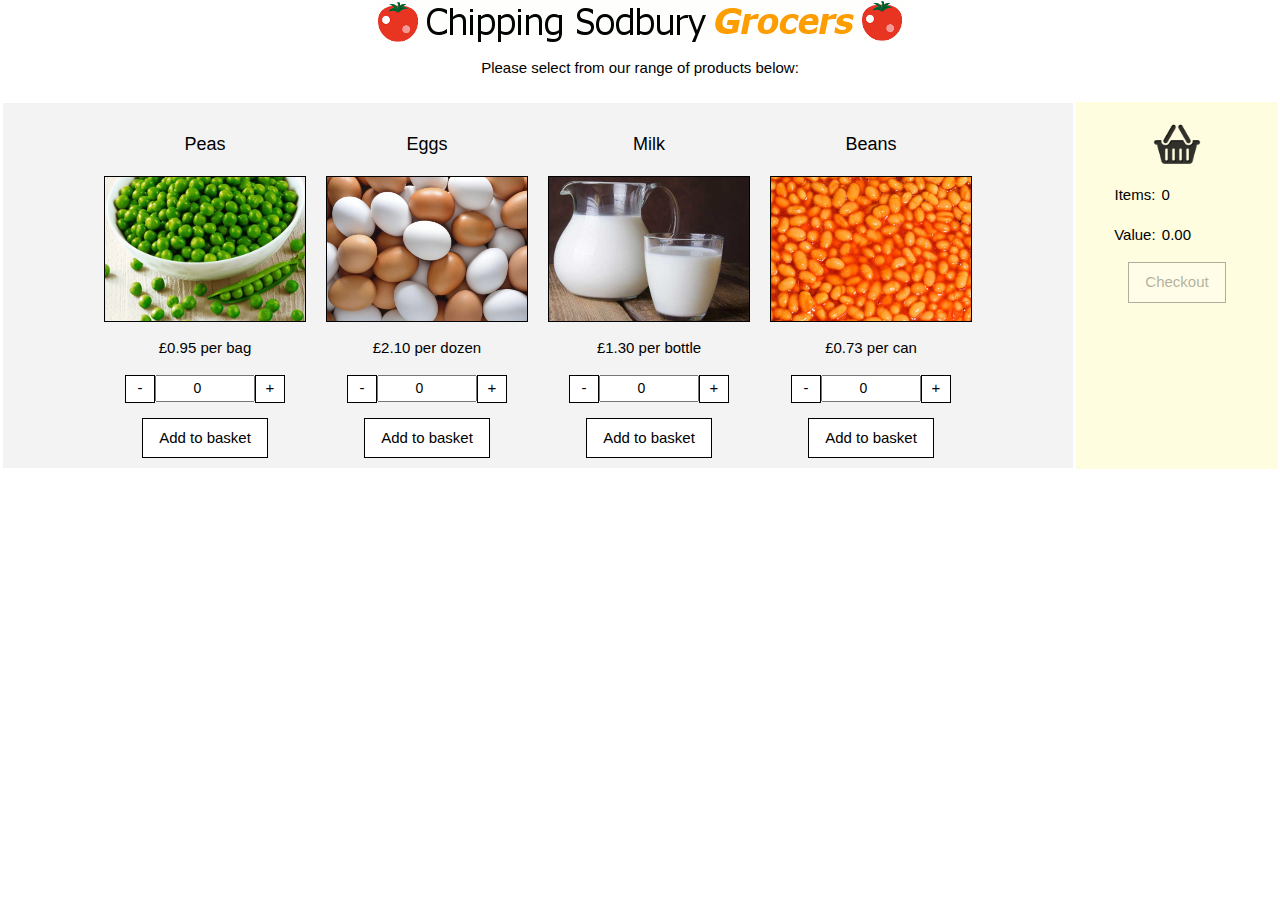
<file: index.html>
<!doctype html>
<html lang="en">
    <!-- Demonstration web site from Tony Jobbins -->	
<head>
	<meta charset="utf-8">
    <title>Chipping Sodbury Grocers</title>
    <link rel="shortcut icon" href="images/tom.gif">
    <link rel="stylesheet" href="css/style.css">
    <link rel="stylesheet" href="jquery-ui/jquery-ui.css">
    <link rel="stylesheet" href="https://www.w3schools.com/w3css/4/w3.css">
    <script src="https://ajax.googleapis.com/ajax/libs/jquery/3.2.1/jquery.min.js"></script>
    <script src="jquery-ui/jquery-ui.js"></script>
    <script src="js/grocers.js"></script>
</head>

<body onload="downloadXchgRates(); loadProducts(); Switcheroo(false)">
    <!-- Dialog box for successful update -->	
    <div id="dialog" title="Chipping Sodbury Grocers" style="display: none;">
		<p>The items have been added to your basket.</p>
    </div>
 
    <!-- Dialog box for successful update -->	
    <div id="confirmDialog" title="Chipping Sodbury Grocers" style="display: none;">
		<p>This is a test web site, and so unfortunately we cannot proceed with your purchases at this time.</p>
    </div>    
 
    <!-- Dialog box for input error -->	
    <div id="inputErrorDialog" title="Chipping Sodbury Grocers" style="display: none;">
		<p>Input error. Please enter a whole, positive quantity of items.</p>
    </div>      

    <!-- Header -->	
    <img src="images/title.gif">
    <p id="shopFrontGuidance"></p>

    <!-- Shop front -->	
    <div id="shopFront" class="shopFront">
        <table>
            <tr>
                <td style="width: 100%">
                    <div id="prods" class="flex-container">
                    </div>
                </td>
                <td class="provBasket">
                    <div id="basket" class="basket">
                        <p><img src="images/basket.png" width="50px"></p>
                        <p>Items: <input type="text" value="0" id="provNumItems" readonly class="basket"></p>
                        <p>Value: <input type="text" value="0.00" id="provVal" readonly class="basket"></p>
                        <p><input type="button" class="w3-button w3-white w3-border w3-border-black" id="checkoutButton" value="Checkout" onClick="Switcheroo(true)" disabled></p>
                    </div>
                </td>
            </tr>
        </table>
    </div>  
   
    <!-- Checkout -->	
    <div id="checkout" class="checkout"> 
        <table>
            <tr>
                <td class="basketImgCell">
                    <img src="images/basket.png">
                </td>
                <td>
                    <br>    
                    <div id="basketItems">
                    </div>   
                    <br>    
                    <table class="checkout">
                        <tr>
                            <td class="removeCells">&nbsp;</td>
                            <td class="AltLeft">Alternative currency&nbsp;&nbsp;<select class="altSelect" id='altCurr' onchange='changeAlt()'></select></td>
                            <td class="AltRight"><input type='text' value='' id='altVal' readonly class='basket'></td>
                        </tr>
                    </table>
                    <p>
                        <input type="button" class="w3-button w3-white w3-border w3-border-black" id="returnToShop" value="Continue Shopping" onClick="Switcheroo(false)">
                        <input type="button" class="w3-button w3-white w3-border w3-border-black" id="confirmPurchases" value="Confirm Purchases" onClick="showConfirmPurchaseDialog('confirmDialog')">
                    </p>  
                </td>
                <td class="basketImgCell">
                    <img src="images/basket.png">
                </td>
            </tr>
        </table>               
    </div>
</body>
</html>
</file>
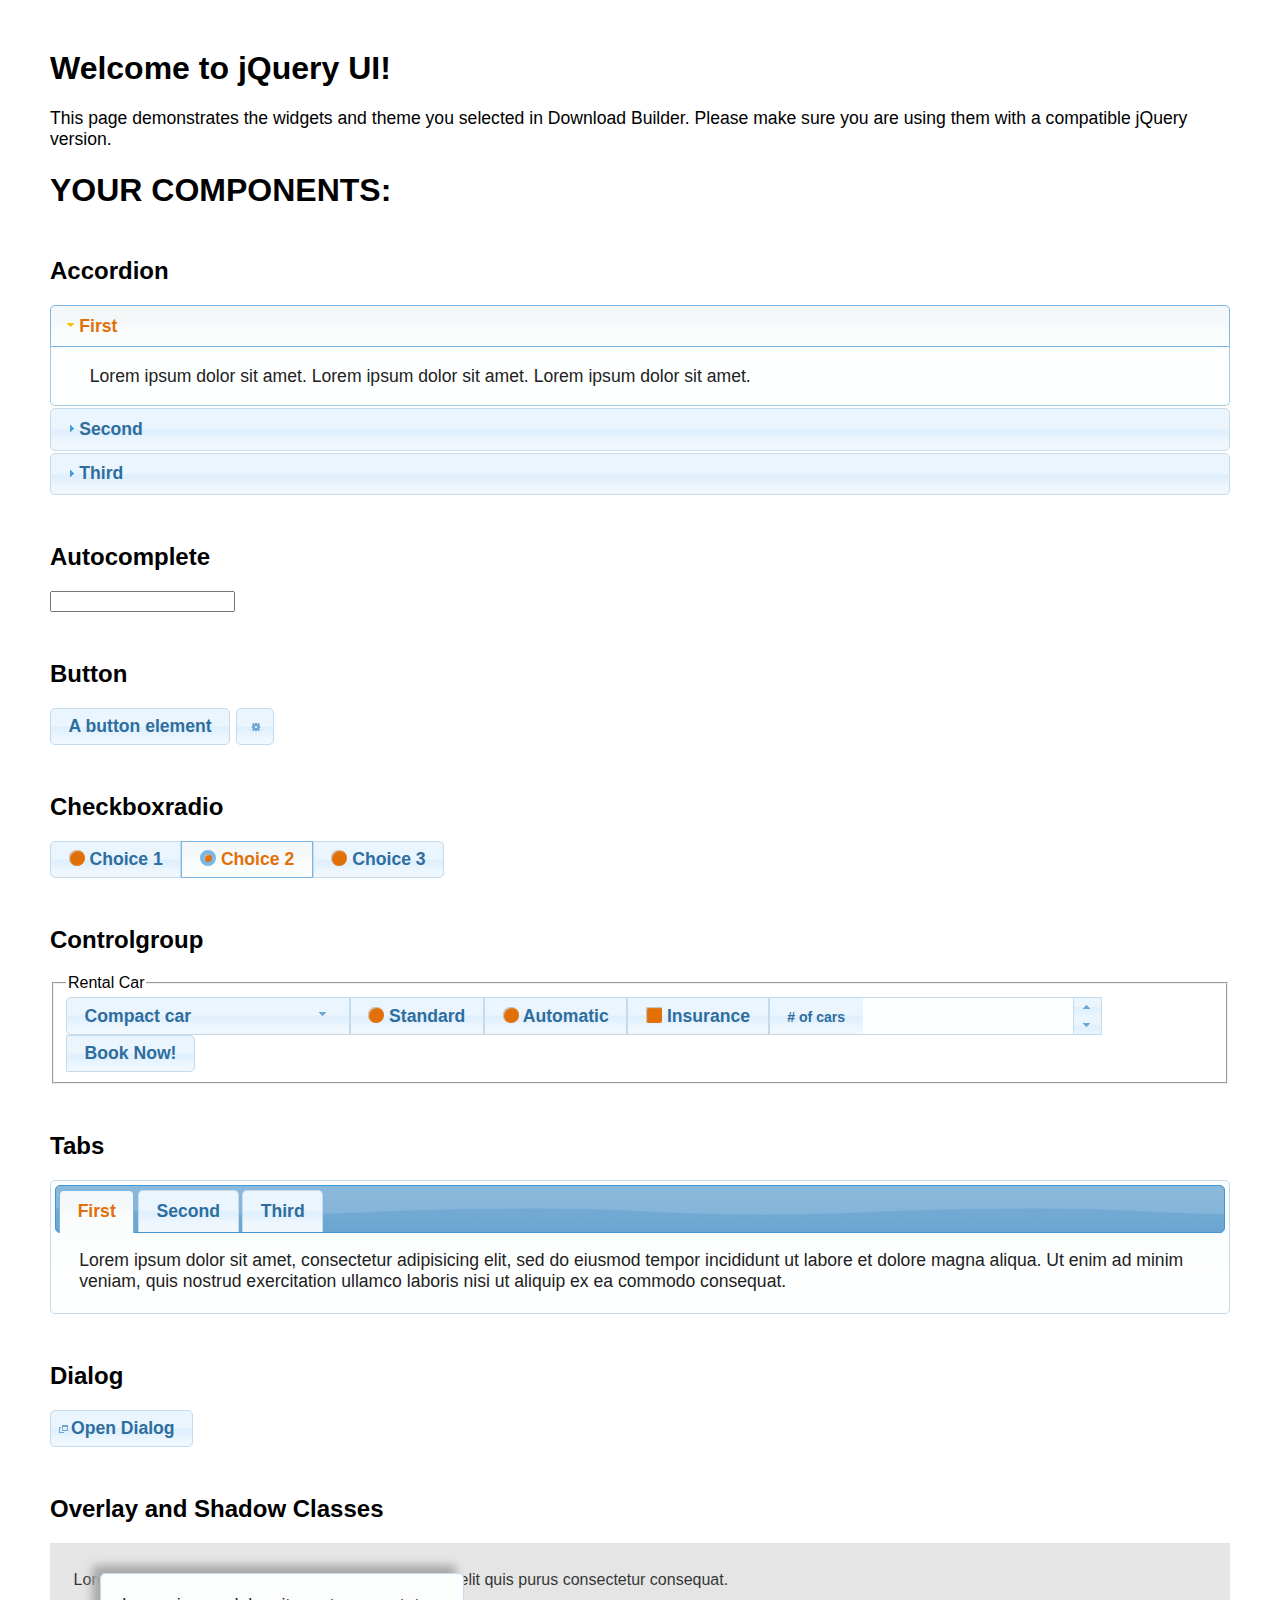
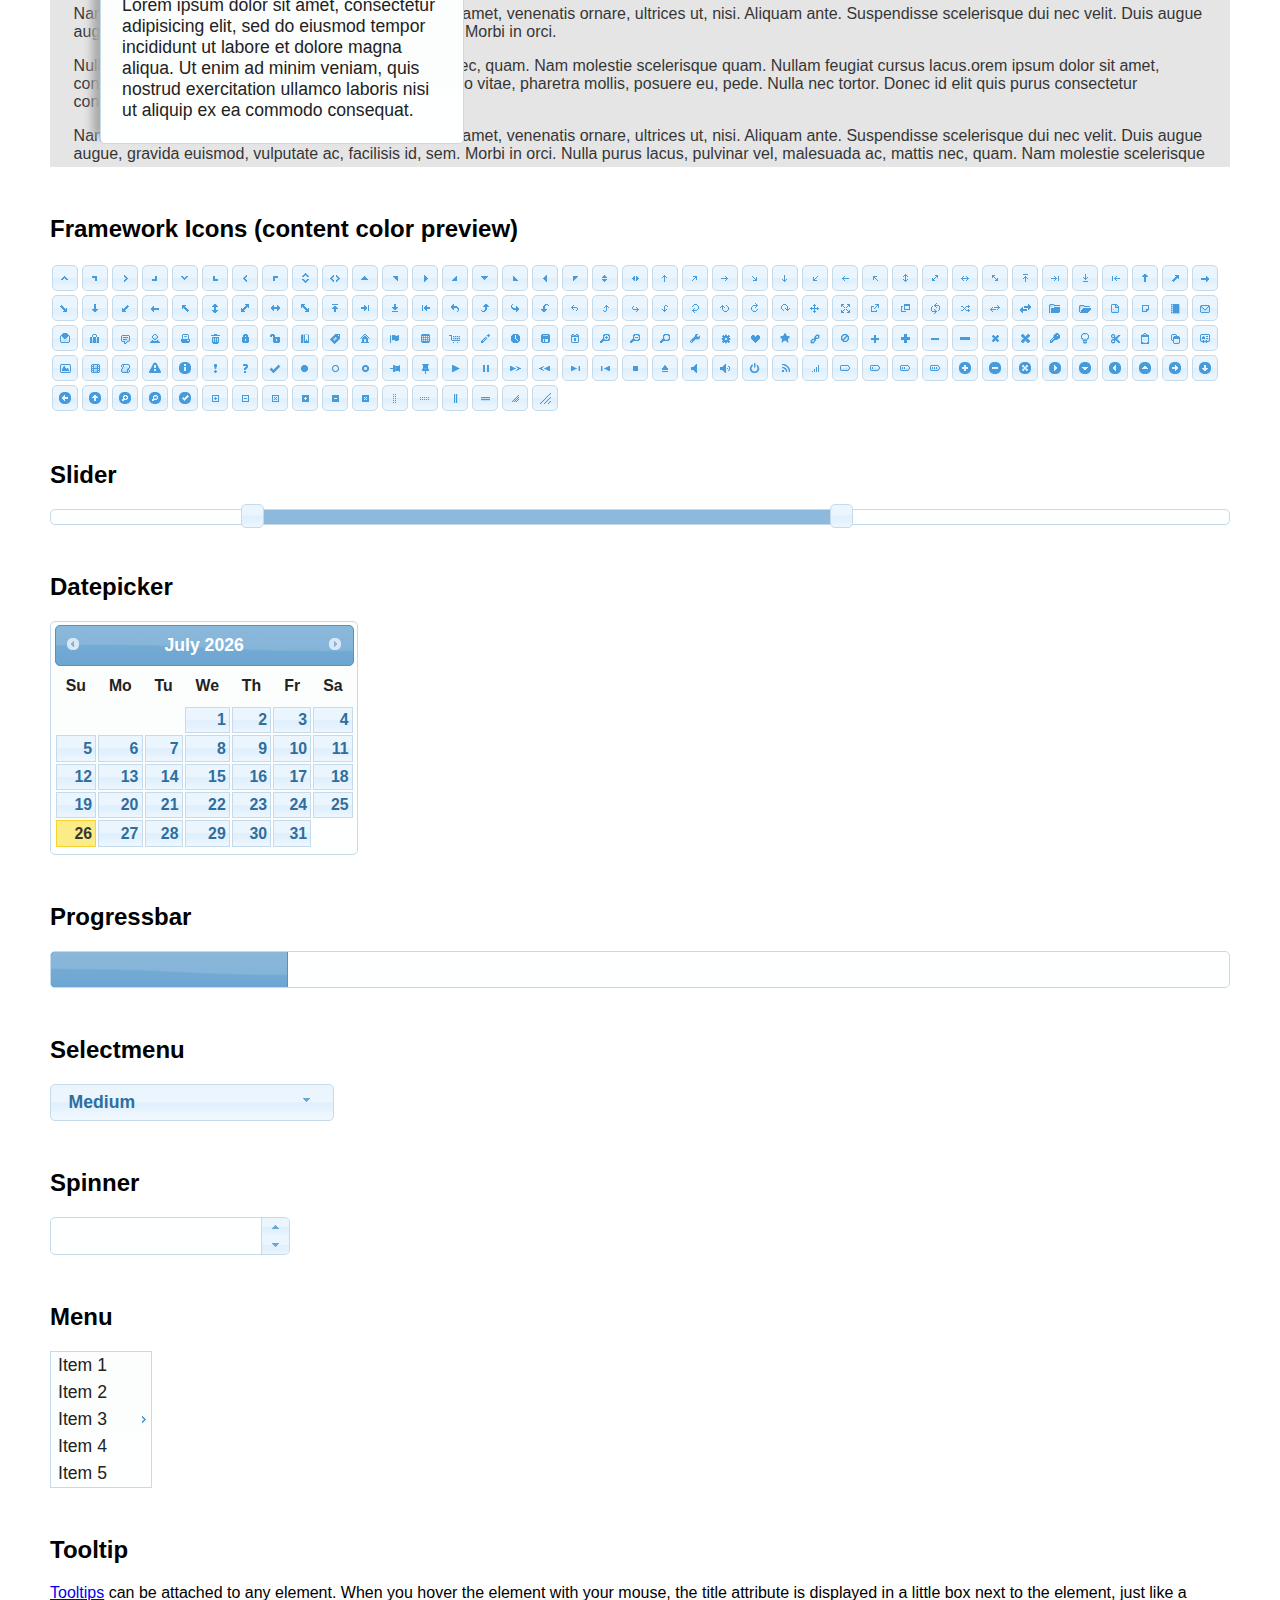
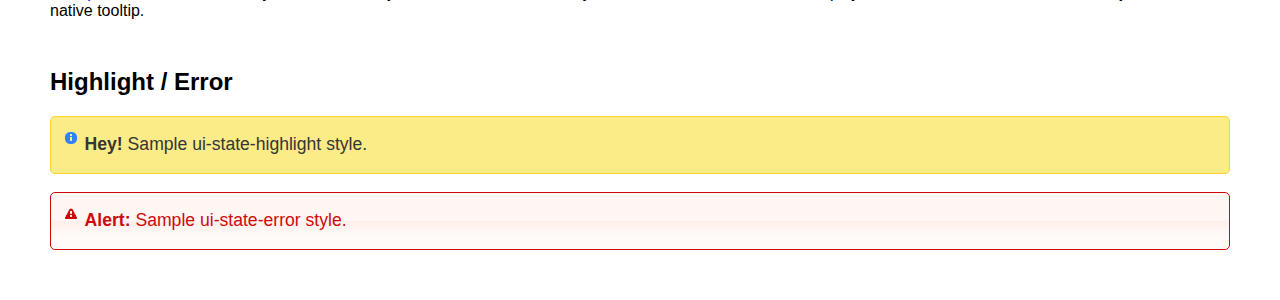
<file: jquery-ui/index.html>
<!doctype html>
<html lang="us">
<head>
	<meta charset="utf-8">
	<title>jQuery UI Example Page</title>
	<link href="jquery-ui.css" rel="stylesheet">
	<style>
	body{
		font-family: "Trebuchet MS", sans-serif;
		margin: 50px;
	}
	.demoHeaders {
		margin-top: 2em;
	}
	#dialog-link {
		padding: .4em 1em .4em 20px;
		text-decoration: none;
		position: relative;
	}
	#dialog-link span.ui-icon {
		margin: 0 5px 0 0;
		position: absolute;
		left: .2em;
		top: 50%;
		margin-top: -8px;
	}
	#icons {
		margin: 0;
		padding: 0;
	}
	#icons li {
		margin: 2px;
		position: relative;
		padding: 4px 0;
		cursor: pointer;
		float: left;
		list-style: none;
	}
	#icons span.ui-icon {
		float: left;
		margin: 0 4px;
	}
	.fakewindowcontain .ui-widget-overlay {
		position: absolute;
	}
	select {
		width: 200px;
	}
	</style>
</head>
<body>

<h1>Welcome to jQuery UI!</h1>

<div class="ui-widget">
	<p>This page demonstrates the widgets and theme you selected in Download Builder. Please make sure you are using them with a compatible jQuery version.</p>
</div>

<h1>YOUR COMPONENTS:</h1>


<!-- Accordion -->
<h2 class="demoHeaders">Accordion</h2>
<div id="accordion">
	<h3>First</h3>
	<div>Lorem ipsum dolor sit amet. Lorem ipsum dolor sit amet. Lorem ipsum dolor sit amet.</div>
	<h3>Second</h3>
	<div>Phasellus mattis tincidunt nibh.</div>
	<h3>Third</h3>
	<div>Nam dui erat, auctor a, dignissim quis.</div>
</div>



<!-- Autocomplete -->
<h2 class="demoHeaders">Autocomplete</h2>
<div>
	<input id="autocomplete" title="type &quot;a&quot;">
</div>



<!-- Button -->
<h2 class="demoHeaders">Button</h2>
<button id="button">A button element</button>
<button id="button-icon">An icon-only button</button>



<!-- Checkboxradio -->
<h2 class="demoHeaders">Checkboxradio</h2>
<form style="margin-top: 1em;">
	<div id="radioset">
		<input type="radio" id="radio1" name="radio"><label for="radio1">Choice 1</label>
		<input type="radio" id="radio2" name="radio" checked="checked"><label for="radio2">Choice 2</label>
		<input type="radio" id="radio3" name="radio"><label for="radio3">Choice 3</label>
	</div>
</form>



<!-- Controlgroup -->
<h2 class="demoHeaders">Controlgroup</h2>
<fieldset>
	<legend>Rental Car</legend>
	<div id="controlgroup">
		<select id="car-type">
			<option>Compact car</option>
			<option>Midsize car</option>
			<option>Full size car</option>
			<option>SUV</option>
			<option>Luxury</option>
			<option>Truck</option>
			<option>Van</option>
		</select>
		<label for="transmission-standard">Standard</label>
		<input type="radio" name="transmission" id="transmission-standard">
		<label for="transmission-automatic">Automatic</label>
		<input type="radio" name="transmission" id="transmission-automatic">
		<label for="insurance">Insurance</label>
		<input type="checkbox" name="insurance" id="insurance">
		<label for="horizontal-spinner" class="ui-controlgroup-label"># of cars</label>
		<input id="horizontal-spinner" class="ui-spinner-input">
		<button>Book Now!</button>
	</div>
</fieldset>



<!-- Tabs -->
<h2 class="demoHeaders">Tabs</h2>
<div id="tabs">
	<ul>
		<li><a href="#tabs-1">First</a></li>
		<li><a href="#tabs-2">Second</a></li>
		<li><a href="#tabs-3">Third</a></li>
	</ul>
	<div id="tabs-1">Lorem ipsum dolor sit amet, consectetur adipisicing elit, sed do eiusmod tempor incididunt ut labore et dolore magna aliqua. Ut enim ad minim veniam, quis nostrud exercitation ullamco laboris nisi ut aliquip ex ea commodo consequat.</div>
	<div id="tabs-2">Phasellus mattis tincidunt nibh. Cras orci urna, blandit id, pretium vel, aliquet ornare, felis. Maecenas scelerisque sem non nisl. Fusce sed lorem in enim dictum bibendum.</div>
	<div id="tabs-3">Nam dui erat, auctor a, dignissim quis, sollicitudin eu, felis. Pellentesque nisi urna, interdum eget, sagittis et, consequat vestibulum, lacus. Mauris porttitor ullamcorper augue.</div>
</div>



<h2 class="demoHeaders">Dialog</h2>
<p>
	<button id="dialog-link" class="ui-button ui-corner-all ui-widget">
		<span class="ui-icon ui-icon-newwin"></span>Open Dialog
	</button>
</p>

<h2 class="demoHeaders">Overlay and Shadow Classes</h2>
<div style="position: relative; width: 96%; height: 200px; padding:1% 2%; overflow:hidden;" class="fakewindowcontain">
	<p>Lorem ipsum dolor sit amet,  Nulla nec tortor. Donec id elit quis purus consectetur consequat. </p><p>Nam congue semper tellus. Sed erat dolor, dapibus sit amet, venenatis ornare, ultrices ut, nisi. Aliquam ante. Suspendisse scelerisque dui nec velit. Duis augue augue, gravida euismod, vulputate ac, facilisis id, sem. Morbi in orci. </p><p>Nulla purus lacus, pulvinar vel, malesuada ac, mattis nec, quam. Nam molestie scelerisque quam. Nullam feugiat cursus lacus.orem ipsum dolor sit amet, consectetur adipiscing elit. Donec libero risus, commodo vitae, pharetra mollis, posuere eu, pede. Nulla nec tortor. Donec id elit quis purus consectetur consequat. </p><p>Nam congue semper tellus. Sed erat dolor, dapibus sit amet, venenatis ornare, ultrices ut, nisi. Aliquam ante. Suspendisse scelerisque dui nec velit. Duis augue augue, gravida euismod, vulputate ac, facilisis id, sem. Morbi in orci. Nulla purus lacus, pulvinar vel, malesuada ac, mattis nec, quam. Nam molestie scelerisque quam. </p><p>Nullam feugiat cursus lacus.orem ipsum dolor sit amet, consectetur adipiscing elit. Donec libero risus, commodo vitae, pharetra mollis, posuere eu, pede. Nulla nec tortor. Donec id elit quis purus consectetur consequat. Nam congue semper tellus. Sed erat dolor, dapibus sit amet, venenatis ornare, ultrices ut, nisi. Aliquam ante. </p><p>Suspendisse scelerisque dui nec velit. Duis augue augue, gravida euismod, vulputate ac, facilisis id, sem. Morbi in orci. Nulla purus lacus, pulvinar vel, malesuada ac, mattis nec, quam. Nam molestie scelerisque quam. Nullam feugiat cursus lacus.orem ipsum dolor sit amet, consectetur adipiscing elit. Donec libero risus, commodo vitae, pharetra mollis, posuere eu, pede. Nulla nec tortor. Donec id elit quis purus consectetur consequat. Nam congue semper tellus. Sed erat dolor, dapibus sit amet, venenatis ornare, ultrices ut, nisi. </p>

	<!-- ui-dialog -->
	<div class="ui-widget-overlay ui-front"></div>
	<div style="position: absolute; width: 320px; left: 50px; top: 30px; padding: 1.2em" class="ui-widget ui-front ui-widget-content ui-corner-all ui-widget-shadow">
		Lorem ipsum dolor sit amet, consectetur adipisicing elit, sed do eiusmod tempor incididunt ut labore et dolore magna aliqua. Ut enim ad minim veniam, quis nostrud exercitation ullamco laboris nisi ut aliquip ex ea commodo consequat.
	</div>

</div>

<!-- ui-dialog -->
<div id="dialog" title="Dialog Title">
	<p>Lorem ipsum dolor sit amet, consectetur adipisicing elit, sed do eiusmod tempor incididunt ut labore et dolore magna aliqua. Ut enim ad minim veniam, quis nostrud exercitation ullamco laboris nisi ut aliquip ex ea commodo consequat.</p>
</div>



<h2 class="demoHeaders">Framework Icons (content color preview)</h2>
<ul id="icons" class="ui-widget ui-helper-clearfix">
	<li class="ui-state-default ui-corner-all" title=".ui-icon-caret-1-n"><span class="ui-icon ui-icon-caret-1-n"></span></li>
	<li class="ui-state-default ui-corner-all" title=".ui-icon-caret-1-ne"><span class="ui-icon ui-icon-caret-1-ne"></span></li>
	<li class="ui-state-default ui-corner-all" title=".ui-icon-caret-1-e"><span class="ui-icon ui-icon-caret-1-e"></span></li>
	<li class="ui-state-default ui-corner-all" title=".ui-icon-caret-1-se"><span class="ui-icon ui-icon-caret-1-se"></span></li>
	<li class="ui-state-default ui-corner-all" title=".ui-icon-caret-1-s"><span class="ui-icon ui-icon-caret-1-s"></span></li>
	<li class="ui-state-default ui-corner-all" title=".ui-icon-caret-1-sw"><span class="ui-icon ui-icon-caret-1-sw"></span></li>
	<li class="ui-state-default ui-corner-all" title=".ui-icon-caret-1-w"><span class="ui-icon ui-icon-caret-1-w"></span></li>
	<li class="ui-state-default ui-corner-all" title=".ui-icon-caret-1-nw"><span class="ui-icon ui-icon-caret-1-nw"></span></li>
	<li class="ui-state-default ui-corner-all" title=".ui-icon-caret-2-n-s"><span class="ui-icon ui-icon-caret-2-n-s"></span></li>
	<li class="ui-state-default ui-corner-all" title=".ui-icon-caret-2-e-w"><span class="ui-icon ui-icon-caret-2-e-w"></span></li>
	<li class="ui-state-default ui-corner-all" title=".ui-icon-triangle-1-n"><span class="ui-icon ui-icon-triangle-1-n"></span></li>
	<li class="ui-state-default ui-corner-all" title=".ui-icon-triangle-1-ne"><span class="ui-icon ui-icon-triangle-1-ne"></span></li>
	<li class="ui-state-default ui-corner-all" title=".ui-icon-triangle-1-e"><span class="ui-icon ui-icon-triangle-1-e"></span></li>
	<li class="ui-state-default ui-corner-all" title=".ui-icon-triangle-1-se"><span class="ui-icon ui-icon-triangle-1-se"></span></li>
	<li class="ui-state-default ui-corner-all" title=".ui-icon-triangle-1-s"><span class="ui-icon ui-icon-triangle-1-s"></span></li>
	<li class="ui-state-default ui-corner-all" title=".ui-icon-triangle-1-sw"><span class="ui-icon ui-icon-triangle-1-sw"></span></li>
	<li class="ui-state-default ui-corner-all" title=".ui-icon-triangle-1-w"><span class="ui-icon ui-icon-triangle-1-w"></span></li>
	<li class="ui-state-default ui-corner-all" title=".ui-icon-triangle-1-nw"><span class="ui-icon ui-icon-triangle-1-nw"></span></li>
	<li class="ui-state-default ui-corner-all" title=".ui-icon-triangle-2-n-s"><span class="ui-icon ui-icon-triangle-2-n-s"></span></li>
	<li class="ui-state-default ui-corner-all" title=".ui-icon-triangle-2-e-w"><span class="ui-icon ui-icon-triangle-2-e-w"></span></li>
	<li class="ui-state-default ui-corner-all" title=".ui-icon-arrow-1-n"><span class="ui-icon ui-icon-arrow-1-n"></span></li>
	<li class="ui-state-default ui-corner-all" title=".ui-icon-arrow-1-ne"><span class="ui-icon ui-icon-arrow-1-ne"></span></li>
	<li class="ui-state-default ui-corner-all" title=".ui-icon-arrow-1-e"><span class="ui-icon ui-icon-arrow-1-e"></span></li>
	<li class="ui-state-default ui-corner-all" title=".ui-icon-arrow-1-se"><span class="ui-icon ui-icon-arrow-1-se"></span></li>
	<li class="ui-state-default ui-corner-all" title=".ui-icon-arrow-1-s"><span class="ui-icon ui-icon-arrow-1-s"></span></li>
	<li class="ui-state-default ui-corner-all" title=".ui-icon-arrow-1-sw"><span class="ui-icon ui-icon-arrow-1-sw"></span></li>
	<li class="ui-state-default ui-corner-all" title=".ui-icon-arrow-1-w"><span class="ui-icon ui-icon-arrow-1-w"></span></li>
	<li class="ui-state-default ui-corner-all" title=".ui-icon-arrow-1-nw"><span class="ui-icon ui-icon-arrow-1-nw"></span></li>
	<li class="ui-state-default ui-corner-all" title=".ui-icon-arrow-2-n-s"><span class="ui-icon ui-icon-arrow-2-n-s"></span></li>
	<li class="ui-state-default ui-corner-all" title=".ui-icon-arrow-2-ne-sw"><span class="ui-icon ui-icon-arrow-2-ne-sw"></span></li>
	<li class="ui-state-default ui-corner-all" title=".ui-icon-arrow-2-e-w"><span class="ui-icon ui-icon-arrow-2-e-w"></span></li>
	<li class="ui-state-default ui-corner-all" title=".ui-icon-arrow-2-se-nw"><span class="ui-icon ui-icon-arrow-2-se-nw"></span></li>
	<li class="ui-state-default ui-corner-all" title=".ui-icon-arrowstop-1-n"><span class="ui-icon ui-icon-arrowstop-1-n"></span></li>
	<li class="ui-state-default ui-corner-all" title=".ui-icon-arrowstop-1-e"><span class="ui-icon ui-icon-arrowstop-1-e"></span></li>
	<li class="ui-state-default ui-corner-all" title=".ui-icon-arrowstop-1-s"><span class="ui-icon ui-icon-arrowstop-1-s"></span></li>
	<li class="ui-state-default ui-corner-all" title=".ui-icon-arrowstop-1-w"><span class="ui-icon ui-icon-arrowstop-1-w"></span></li>
	<li class="ui-state-default ui-corner-all" title=".ui-icon-arrowthick-1-n"><span class="ui-icon ui-icon-arrowthick-1-n"></span></li>
	<li class="ui-state-default ui-corner-all" title=".ui-icon-arrowthick-1-ne"><span class="ui-icon ui-icon-arrowthick-1-ne"></span></li>
	<li class="ui-state-default ui-corner-all" title=".ui-icon-arrowthick-1-e"><span class="ui-icon ui-icon-arrowthick-1-e"></span></li>
	<li class="ui-state-default ui-corner-all" title=".ui-icon-arrowthick-1-se"><span class="ui-icon ui-icon-arrowthick-1-se"></span></li>
	<li class="ui-state-default ui-corner-all" title=".ui-icon-arrowthick-1-s"><span class="ui-icon ui-icon-arrowthick-1-s"></span></li>
	<li class="ui-state-default ui-corner-all" title=".ui-icon-arrowthick-1-sw"><span class="ui-icon ui-icon-arrowthick-1-sw"></span></li>
	<li class="ui-state-default ui-corner-all" title=".ui-icon-arrowthick-1-w"><span class="ui-icon ui-icon-arrowthick-1-w"></span></li>
	<li class="ui-state-default ui-corner-all" title=".ui-icon-arrowthick-1-nw"><span class="ui-icon ui-icon-arrowthick-1-nw"></span></li>
	<li class="ui-state-default ui-corner-all" title=".ui-icon-arrowthick-2-n-s"><span class="ui-icon ui-icon-arrowthick-2-n-s"></span></li>
	<li class="ui-state-default ui-corner-all" title=".ui-icon-arrowthick-2-ne-sw"><span class="ui-icon ui-icon-arrowthick-2-ne-sw"></span></li>
	<li class="ui-state-default ui-corner-all" title=".ui-icon-arrowthick-2-e-w"><span class="ui-icon ui-icon-arrowthick-2-e-w"></span></li>
	<li class="ui-state-default ui-corner-all" title=".ui-icon-arrowthick-2-se-nw"><span class="ui-icon ui-icon-arrowthick-2-se-nw"></span></li>
	<li class="ui-state-default ui-corner-all" title=".ui-icon-arrowthickstop-1-n"><span class="ui-icon ui-icon-arrowthickstop-1-n"></span></li>
	<li class="ui-state-default ui-corner-all" title=".ui-icon-arrowthickstop-1-e"><span class="ui-icon ui-icon-arrowthickstop-1-e"></span></li>
	<li class="ui-state-default ui-corner-all" title=".ui-icon-arrowthickstop-1-s"><span class="ui-icon ui-icon-arrowthickstop-1-s"></span></li>
	<li class="ui-state-default ui-corner-all" title=".ui-icon-arrowthickstop-1-w"><span class="ui-icon ui-icon-arrowthickstop-1-w"></span></li>
	<li class="ui-state-default ui-corner-all" title=".ui-icon-arrowreturnthick-1-w"><span class="ui-icon ui-icon-arrowreturnthick-1-w"></span></li>
	<li class="ui-state-default ui-corner-all" title=".ui-icon-arrowreturnthick-1-n"><span class="ui-icon ui-icon-arrowreturnthick-1-n"></span></li>
	<li class="ui-state-default ui-corner-all" title=".ui-icon-arrowreturnthick-1-e"><span class="ui-icon ui-icon-arrowreturnthick-1-e"></span></li>
	<li class="ui-state-default ui-corner-all" title=".ui-icon-arrowreturnthick-1-s"><span class="ui-icon ui-icon-arrowreturnthick-1-s"></span></li>
	<li class="ui-state-default ui-corner-all" title=".ui-icon-arrowreturn-1-w"><span class="ui-icon ui-icon-arrowreturn-1-w"></span></li>
	<li class="ui-state-default ui-corner-all" title=".ui-icon-arrowreturn-1-n"><span class="ui-icon ui-icon-arrowreturn-1-n"></span></li>
	<li class="ui-state-default ui-corner-all" title=".ui-icon-arrowreturn-1-e"><span class="ui-icon ui-icon-arrowreturn-1-e"></span></li>
	<li class="ui-state-default ui-corner-all" title=".ui-icon-arrowreturn-1-s"><span class="ui-icon ui-icon-arrowreturn-1-s"></span></li>
	<li class="ui-state-default ui-corner-all" title=".ui-icon-arrowrefresh-1-w"><span class="ui-icon ui-icon-arrowrefresh-1-w"></span></li>
	<li class="ui-state-default ui-corner-all" title=".ui-icon-arrowrefresh-1-n"><span class="ui-icon ui-icon-arrowrefresh-1-n"></span></li>
	<li class="ui-state-default ui-corner-all" title=".ui-icon-arrowrefresh-1-e"><span class="ui-icon ui-icon-arrowrefresh-1-e"></span></li>
	<li class="ui-state-default ui-corner-all" title=".ui-icon-arrowrefresh-1-s"><span class="ui-icon ui-icon-arrowrefresh-1-s"></span></li>
	<li class="ui-state-default ui-corner-all" title=".ui-icon-arrow-4"><span class="ui-icon ui-icon-arrow-4"></span></li>
	<li class="ui-state-default ui-corner-all" title=".ui-icon-arrow-4-diag"><span class="ui-icon ui-icon-arrow-4-diag"></span></li>
	<li class="ui-state-default ui-corner-all" title=".ui-icon-extlink"><span class="ui-icon ui-icon-extlink"></span></li>
	<li class="ui-state-default ui-corner-all" title=".ui-icon-newwin"><span class="ui-icon ui-icon-newwin"></span></li>
	<li class="ui-state-default ui-corner-all" title=".ui-icon-refresh"><span class="ui-icon ui-icon-refresh"></span></li>
	<li class="ui-state-default ui-corner-all" title=".ui-icon-shuffle"><span class="ui-icon ui-icon-shuffle"></span></li>
	<li class="ui-state-default ui-corner-all" title=".ui-icon-transfer-e-w"><span class="ui-icon ui-icon-transfer-e-w"></span></li>
	<li class="ui-state-default ui-corner-all" title=".ui-icon-transferthick-e-w"><span class="ui-icon ui-icon-transferthick-e-w"></span></li>
	<li class="ui-state-default ui-corner-all" title=".ui-icon-folder-collapsed"><span class="ui-icon ui-icon-folder-collapsed"></span></li>
	<li class="ui-state-default ui-corner-all" title=".ui-icon-folder-open"><span class="ui-icon ui-icon-folder-open"></span></li>
	<li class="ui-state-default ui-corner-all" title=".ui-icon-document"><span class="ui-icon ui-icon-document"></span></li>
	<li class="ui-state-default ui-corner-all" title=".ui-icon-document-b"><span class="ui-icon ui-icon-document-b"></span></li>
	<li class="ui-state-default ui-corner-all" title=".ui-icon-note"><span class="ui-icon ui-icon-note"></span></li>
	<li class="ui-state-default ui-corner-all" title=".ui-icon-mail-closed"><span class="ui-icon ui-icon-mail-closed"></span></li>
	<li class="ui-state-default ui-corner-all" title=".ui-icon-mail-open"><span class="ui-icon ui-icon-mail-open"></span></li>
	<li class="ui-state-default ui-corner-all" title=".ui-icon-suitcase"><span class="ui-icon ui-icon-suitcase"></span></li>
	<li class="ui-state-default ui-corner-all" title=".ui-icon-comment"><span class="ui-icon ui-icon-comment"></span></li>
	<li class="ui-state-default ui-corner-all" title=".ui-icon-person"><span class="ui-icon ui-icon-person"></span></li>
	<li class="ui-state-default ui-corner-all" title=".ui-icon-print"><span class="ui-icon ui-icon-print"></span></li>
	<li class="ui-state-default ui-corner-all" title=".ui-icon-trash"><span class="ui-icon ui-icon-trash"></span></li>
	<li class="ui-state-default ui-corner-all" title=".ui-icon-locked"><span class="ui-icon ui-icon-locked"></span></li>
	<li class="ui-state-default ui-corner-all" title=".ui-icon-unlocked"><span class="ui-icon ui-icon-unlocked"></span></li>
	<li class="ui-state-default ui-corner-all" title=".ui-icon-bookmark"><span class="ui-icon ui-icon-bookmark"></span></li>
	<li class="ui-state-default ui-corner-all" title=".ui-icon-tag"><span class="ui-icon ui-icon-tag"></span></li>
	<li class="ui-state-default ui-corner-all" title=".ui-icon-home"><span class="ui-icon ui-icon-home"></span></li>
	<li class="ui-state-default ui-corner-all" title=".ui-icon-flag"><span class="ui-icon ui-icon-flag"></span></li>
	<li class="ui-state-default ui-corner-all" title=".ui-icon-calculator"><span class="ui-icon ui-icon-calculator"></span></li>
	<li class="ui-state-default ui-corner-all" title=".ui-icon-cart"><span class="ui-icon ui-icon-cart"></span></li>
	<li class="ui-state-default ui-corner-all" title=".ui-icon-pencil"><span class="ui-icon ui-icon-pencil"></span></li>
	<li class="ui-state-default ui-corner-all" title=".ui-icon-clock"><span class="ui-icon ui-icon-clock"></span></li>
	<li class="ui-state-default ui-corner-all" title=".ui-icon-disk"><span class="ui-icon ui-icon-disk"></span></li>
	<li class="ui-state-default ui-corner-all" title=".ui-icon-calendar"><span class="ui-icon ui-icon-calendar"></span></li>
	<li class="ui-state-default ui-corner-all" title=".ui-icon-zoomin"><span class="ui-icon ui-icon-zoomin"></span></li>
	<li class="ui-state-default ui-corner-all" title=".ui-icon-zoomout"><span class="ui-icon ui-icon-zoomout"></span></li>
	<li class="ui-state-default ui-corner-all" title=".ui-icon-search"><span class="ui-icon ui-icon-search"></span></li>
	<li class="ui-state-default ui-corner-all" title=".ui-icon-wrench"><span class="ui-icon ui-icon-wrench"></span></li>
	<li class="ui-state-default ui-corner-all" title=".ui-icon-gear"><span class="ui-icon ui-icon-gear"></span></li>
	<li class="ui-state-default ui-corner-all" title=".ui-icon-heart"><span class="ui-icon ui-icon-heart"></span></li>
	<li class="ui-state-default ui-corner-all" title=".ui-icon-star"><span class="ui-icon ui-icon-star"></span></li>
	<li class="ui-state-default ui-corner-all" title=".ui-icon-link"><span class="ui-icon ui-icon-link"></span></li>
	<li class="ui-state-default ui-corner-all" title=".ui-icon-cancel"><span class="ui-icon ui-icon-cancel"></span></li>
	<li class="ui-state-default ui-corner-all" title=".ui-icon-plus"><span class="ui-icon ui-icon-plus"></span></li>
	<li class="ui-state-default ui-corner-all" title=".ui-icon-plusthick"><span class="ui-icon ui-icon-plusthick"></span></li>
	<li class="ui-state-default ui-corner-all" title=".ui-icon-minus"><span class="ui-icon ui-icon-minus"></span></li>
	<li class="ui-state-default ui-corner-all" title=".ui-icon-minusthick"><span class="ui-icon ui-icon-minusthick"></span></li>
	<li class="ui-state-default ui-corner-all" title=".ui-icon-close"><span class="ui-icon ui-icon-close"></span></li>
	<li class="ui-state-default ui-corner-all" title=".ui-icon-closethick"><span class="ui-icon ui-icon-closethick"></span></li>
	<li class="ui-state-default ui-corner-all" title=".ui-icon-key"><span class="ui-icon ui-icon-key"></span></li>
	<li class="ui-state-default ui-corner-all" title=".ui-icon-lightbulb"><span class="ui-icon ui-icon-lightbulb"></span></li>
	<li class="ui-state-default ui-corner-all" title=".ui-icon-scissors"><span class="ui-icon ui-icon-scissors"></span></li>
	<li class="ui-state-default ui-corner-all" title=".ui-icon-clipboard"><span class="ui-icon ui-icon-clipboard"></span></li>
	<li class="ui-state-default ui-corner-all" title=".ui-icon-copy"><span class="ui-icon ui-icon-copy"></span></li>
	<li class="ui-state-default ui-corner-all" title=".ui-icon-contact"><span class="ui-icon ui-icon-contact"></span></li>
	<li class="ui-state-default ui-corner-all" title=".ui-icon-image"><span class="ui-icon ui-icon-image"></span></li>
	<li class="ui-state-default ui-corner-all" title=".ui-icon-video"><span class="ui-icon ui-icon-video"></span></li>
	<li class="ui-state-default ui-corner-all" title=".ui-icon-script"><span class="ui-icon ui-icon-script"></span></li>
	<li class="ui-state-default ui-corner-all" title=".ui-icon-alert"><span class="ui-icon ui-icon-alert"></span></li>
	<li class="ui-state-default ui-corner-all" title=".ui-icon-info"><span class="ui-icon ui-icon-info"></span></li>
	<li class="ui-state-default ui-corner-all" title=".ui-icon-notice"><span class="ui-icon ui-icon-notice"></span></li>
	<li class="ui-state-default ui-corner-all" title=".ui-icon-help"><span class="ui-icon ui-icon-help"></span></li>
	<li class="ui-state-default ui-corner-all" title=".ui-icon-check"><span class="ui-icon ui-icon-check"></span></li>
	<li class="ui-state-default ui-corner-all" title=".ui-icon-bullet"><span class="ui-icon ui-icon-bullet"></span></li>
	<li class="ui-state-default ui-corner-all" title=".ui-icon-radio-off"><span class="ui-icon ui-icon-radio-off"></span></li>
	<li class="ui-state-default ui-corner-all" title=".ui-icon-radio-on"><span class="ui-icon ui-icon-radio-on"></span></li>
	<li class="ui-state-default ui-corner-all" title=".ui-icon-pin-w"><span class="ui-icon ui-icon-pin-w"></span></li>
	<li class="ui-state-default ui-corner-all" title=".ui-icon-pin-s"><span class="ui-icon ui-icon-pin-s"></span></li>
	<li class="ui-state-default ui-corner-all" title=".ui-icon-play"><span class="ui-icon ui-icon-play"></span></li>
	<li class="ui-state-default ui-corner-all" title=".ui-icon-pause"><span class="ui-icon ui-icon-pause"></span></li>
	<li class="ui-state-default ui-corner-all" title=".ui-icon-seek-next"><span class="ui-icon ui-icon-seek-next"></span></li>
	<li class="ui-state-default ui-corner-all" title=".ui-icon-seek-prev"><span class="ui-icon ui-icon-seek-prev"></span></li>
	<li class="ui-state-default ui-corner-all" title=".ui-icon-seek-end"><span class="ui-icon ui-icon-seek-end"></span></li>
	<li class="ui-state-default ui-corner-all" title=".ui-icon-seek-first"><span class="ui-icon ui-icon-seek-first"></span></li>
	<li class="ui-state-default ui-corner-all" title=".ui-icon-stop"><span class="ui-icon ui-icon-stop"></span></li>
	<li class="ui-state-default ui-corner-all" title=".ui-icon-eject"><span class="ui-icon ui-icon-eject"></span></li>
	<li class="ui-state-default ui-corner-all" title=".ui-icon-volume-off"><span class="ui-icon ui-icon-volume-off"></span></li>
	<li class="ui-state-default ui-corner-all" title=".ui-icon-volume-on"><span class="ui-icon ui-icon-volume-on"></span></li>
	<li class="ui-state-default ui-corner-all" title=".ui-icon-power"><span class="ui-icon ui-icon-power"></span></li>
	<li class="ui-state-default ui-corner-all" title=".ui-icon-signal-diag"><span class="ui-icon ui-icon-signal-diag"></span></li>
	<li class="ui-state-default ui-corner-all" title=".ui-icon-signal"><span class="ui-icon ui-icon-signal"></span></li>
	<li class="ui-state-default ui-corner-all" title=".ui-icon-battery-0"><span class="ui-icon ui-icon-battery-0"></span></li>
	<li class="ui-state-default ui-corner-all" title=".ui-icon-battery-1"><span class="ui-icon ui-icon-battery-1"></span></li>
	<li class="ui-state-default ui-corner-all" title=".ui-icon-battery-2"><span class="ui-icon ui-icon-battery-2"></span></li>
	<li class="ui-state-default ui-corner-all" title=".ui-icon-battery-3"><span class="ui-icon ui-icon-battery-3"></span></li>
	<li class="ui-state-default ui-corner-all" title=".ui-icon-circle-plus"><span class="ui-icon ui-icon-circle-plus"></span></li>
	<li class="ui-state-default ui-corner-all" title=".ui-icon-circle-minus"><span class="ui-icon ui-icon-circle-minus"></span></li>
	<li class="ui-state-default ui-corner-all" title=".ui-icon-circle-close"><span class="ui-icon ui-icon-circle-close"></span></li>
	<li class="ui-state-default ui-corner-all" title=".ui-icon-circle-triangle-e"><span class="ui-icon ui-icon-circle-triangle-e"></span></li>
	<li class="ui-state-default ui-corner-all" title=".ui-icon-circle-triangle-s"><span class="ui-icon ui-icon-circle-triangle-s"></span></li>
	<li class="ui-state-default ui-corner-all" title=".ui-icon-circle-triangle-w"><span class="ui-icon ui-icon-circle-triangle-w"></span></li>
	<li class="ui-state-default ui-corner-all" title=".ui-icon-circle-triangle-n"><span class="ui-icon ui-icon-circle-triangle-n"></span></li>
	<li class="ui-state-default ui-corner-all" title=".ui-icon-circle-arrow-e"><span class="ui-icon ui-icon-circle-arrow-e"></span></li>
	<li class="ui-state-default ui-corner-all" title=".ui-icon-circle-arrow-s"><span class="ui-icon ui-icon-circle-arrow-s"></span></li>
	<li class="ui-state-default ui-corner-all" title=".ui-icon-circle-arrow-w"><span class="ui-icon ui-icon-circle-arrow-w"></span></li>
	<li class="ui-state-default ui-corner-all" title=".ui-icon-circle-arrow-n"><span class="ui-icon ui-icon-circle-arrow-n"></span></li>
	<li class="ui-state-default ui-corner-all" title=".ui-icon-circle-zoomin"><span class="ui-icon ui-icon-circle-zoomin"></span></li>
	<li class="ui-state-default ui-corner-all" title=".ui-icon-circle-zoomout"><span class="ui-icon ui-icon-circle-zoomout"></span></li>
	<li class="ui-state-default ui-corner-all" title=".ui-icon-circle-check"><span class="ui-icon ui-icon-circle-check"></span></li>
	<li class="ui-state-default ui-corner-all" title=".ui-icon-circlesmall-plus"><span class="ui-icon ui-icon-circlesmall-plus"></span></li>
	<li class="ui-state-default ui-corner-all" title=".ui-icon-circlesmall-minus"><span class="ui-icon ui-icon-circlesmall-minus"></span></li>
	<li class="ui-state-default ui-corner-all" title=".ui-icon-circlesmall-close"><span class="ui-icon ui-icon-circlesmall-close"></span></li>
	<li class="ui-state-default ui-corner-all" title=".ui-icon-squaresmall-plus"><span class="ui-icon ui-icon-squaresmall-plus"></span></li>
	<li class="ui-state-default ui-corner-all" title=".ui-icon-squaresmall-minus"><span class="ui-icon ui-icon-squaresmall-minus"></span></li>
	<li class="ui-state-default ui-corner-all" title=".ui-icon-squaresmall-close"><span class="ui-icon ui-icon-squaresmall-close"></span></li>
	<li class="ui-state-default ui-corner-all" title=".ui-icon-grip-dotted-vertical"><span class="ui-icon ui-icon-grip-dotted-vertical"></span></li>
	<li class="ui-state-default ui-corner-all" title=".ui-icon-grip-dotted-horizontal"><span class="ui-icon ui-icon-grip-dotted-horizontal"></span></li>
	<li class="ui-state-default ui-corner-all" title=".ui-icon-grip-solid-vertical"><span class="ui-icon ui-icon-grip-solid-vertical"></span></li>
	<li class="ui-state-default ui-corner-all" title=".ui-icon-grip-solid-horizontal"><span class="ui-icon ui-icon-grip-solid-horizontal"></span></li>
	<li class="ui-state-default ui-corner-all" title=".ui-icon-gripsmall-diagonal-se"><span class="ui-icon ui-icon-gripsmall-diagonal-se"></span></li>
	<li class="ui-state-default ui-corner-all" title=".ui-icon-grip-diagonal-se"><span class="ui-icon ui-icon-grip-diagonal-se"></span></li>
</ul>


<!-- Slider -->
<h2 class="demoHeaders">Slider</h2>
<div id="slider"></div>



<!-- Datepicker -->
<h2 class="demoHeaders">Datepicker</h2>
<div id="datepicker"></div>



<!-- Progressbar -->
<h2 class="demoHeaders">Progressbar</h2>
<div id="progressbar"></div>



<!-- Progressbar -->
<h2 class="demoHeaders">Selectmenu</h2>
<select id="selectmenu">
	<option>Slower</option>
	<option>Slow</option>
	<option selected="selected">Medium</option>
	<option>Fast</option>
	<option>Faster</option>
</select>



<!-- Spinner -->
<h2 class="demoHeaders">Spinner</h2>
<input id="spinner">



<!-- Menu -->
<h2 class="demoHeaders">Menu</h2>
<ul style="width:100px;" id="menu">
	<li><div>Item 1</div></li>
	<li><div>Item 2</div></li>
	<li><div>Item 3</div>
		<ul>
			<li><div>Item 3-1</div></li>
			<li><div>Item 3-2</div></li>
			<li><div>Item 3-3</div></li>
			<li><div>Item 3-4</div></li>
			<li><div>Item 3-5</div></li>
		</ul>
	</li>
	<li><div>Item 4</div></li>
	<li><div>Item 5</div></li>
</ul>



<!-- Tooltip -->
<h2 class="demoHeaders">Tooltip</h2>
<p id="tooltip">
	<a href="#" title="That&apos;s what this widget is">Tooltips</a> can be attached to any element. When you hover
the element with your mouse, the title attribute is displayed in a little box next to the element, just like a native tooltip.
</p>


<!-- Highlight / Error -->
<h2 class="demoHeaders">Highlight / Error</h2>
<div class="ui-widget">
	<div class="ui-state-highlight ui-corner-all" style="margin-top: 20px; padding: 0 .7em;">
		<p><span class="ui-icon ui-icon-info" style="float: left; margin-right: .3em;"></span>
		<strong>Hey!</strong> Sample ui-state-highlight style.</p>
	</div>
</div>
<br>
<div class="ui-widget">
	<div class="ui-state-error ui-corner-all" style="padding: 0 .7em;">
		<p><span class="ui-icon ui-icon-alert" style="float: left; margin-right: .3em;"></span>
		<strong>Alert:</strong> Sample ui-state-error style.</p>
	</div>
</div>

<script src="external/jquery/jquery.js"></script>
<script src="jquery-ui.js"></script>
<script>

$( "#accordion" ).accordion();



var availableTags = [
	"ActionScript",
	"AppleScript",
	"Asp",
	"BASIC",
	"C",
	"C++",
	"Clojure",
	"COBOL",
	"ColdFusion",
	"Erlang",
	"Fortran",
	"Groovy",
	"Haskell",
	"Java",
	"JavaScript",
	"Lisp",
	"Perl",
	"PHP",
	"Python",
	"Ruby",
	"Scala",
	"Scheme"
];
$( "#autocomplete" ).autocomplete({
	source: availableTags
});



$( "#button" ).button();
$( "#button-icon" ).button({
	icon: "ui-icon-gear",
	showLabel: false
});



$( "#radioset" ).buttonset();



$( "#controlgroup" ).controlgroup();



$( "#tabs" ).tabs();



$( "#dialog" ).dialog({
	autoOpen: false,
	width: 400,
	buttons: [
		{
			text: "Ok",
			click: function() {
				$( this ).dialog( "close" );
			}
		},
		{
			text: "Cancel",
			click: function() {
				$( this ).dialog( "close" );
			}
		}
	]
});

// Link to open the dialog
$( "#dialog-link" ).click(function( event ) {
	$( "#dialog" ).dialog( "open" );
	event.preventDefault();
});



$( "#datepicker" ).datepicker({
	inline: true
});



$( "#slider" ).slider({
	range: true,
	values: [ 17, 67 ]
});



$( "#progressbar" ).progressbar({
	value: 20
});



$( "#spinner" ).spinner();



$( "#menu" ).menu();



$( "#tooltip" ).tooltip();



$( "#selectmenu" ).selectmenu();


// Hover states on the static widgets
$( "#dialog-link, #icons li" ).hover(
	function() {
		$( this ).addClass( "ui-state-hover" );
	},
	function() {
		$( this ).removeClass( "ui-state-hover" );
	}
);
</script>
</body>
</html>
</file>
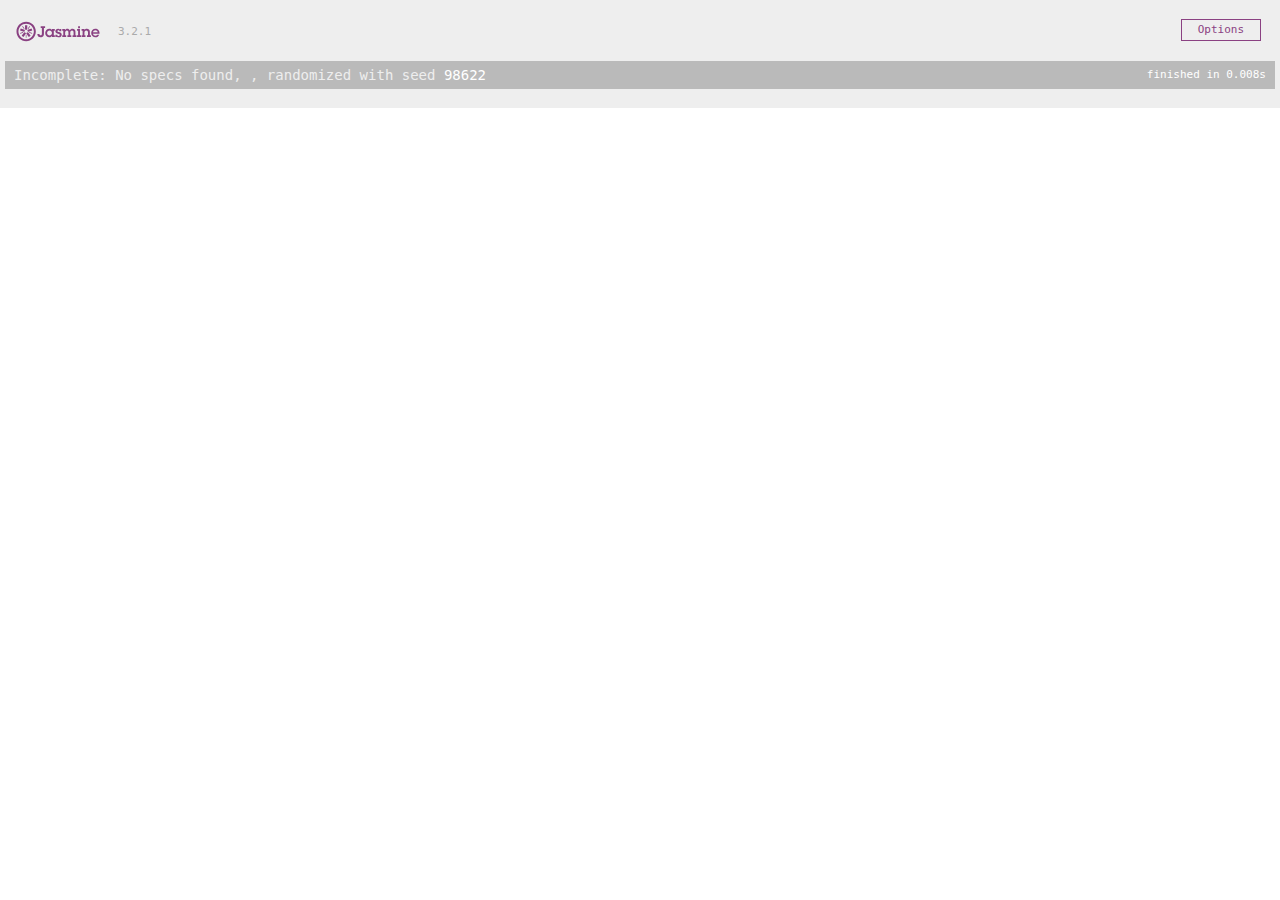
<file: jasmine/SpecRunner.html>
<!DOCTYPE html>
<html>
<head>
  <meta charset="utf-8">
  <title>Jasmine Spec Runner v3.2.1</title>

  <link rel="shortcut icon" type="image/png" href="lib/jasmine-3.2.1/jasmine_favicon.png">
  <link rel="stylesheet" href="lib/jasmine-3.2.1/jasmine.css">

  <script src="lib/jasmine-3.2.1/jasmine.js"></script>
  <script src="lib/jasmine-3.2.1/jasmine-html.js"></script>
  <script src="lib/jasmine-3.2.1/boot.js"></script>

  <!-- include source files here... -->
  <script src="../js/grocers.js"></script>

</head>

<body>
</body>
</html>
</file>
<file: css/style.css>
body{
    font-family: tahoma, Arial, Helvetica, sans-serif;
    font-size: 14px;
    text-align: center;
    color: black;
}

.header{
    font-size: 24px;
    text-align: center;
}

.prodName{
    font-size: 18px;
    text-align: center;
}

.flex-container {
    display: flex;
    flex-direction: row;
    flex-wrap: wrap;
    justify-content: center;
    background-color: rgb(243, 243, 243);
    align-items: top;
}
  
.flex-container > div {
    background-color: transparent;
    margin: 5px;
    padding: 5px;
}

input.basket {
    background-color: transparent;
    border: 0px solid;
    width: 80px;
}

input.prods {
    font-family: tahoma, Arial, Helvetica, sans-serif;
    font-size: 14px;
    width: 100px;
    text-align: center;
}
  
div.basket {
    width: 200px; 
    height: 100%;
    text-align: center;
}

div.checkout{
    width: 100%;
    visibility: hidden;
    position: absolute;
    top: 100px;
    overflow: hidden;
    background-color: rgb(255, 253, 223);
    text-align: center;
}

table.checkout{
    width: 500px;
    margin-left:auto; 
    margin-right:auto;
    border-spacing: 0px;
    border: 1px solid black;
}

td.basketImgCell{
    padding: 50px;
    width: 50%;
}

div.shopFront{
    width: 100%;
    position: absolute;
    top: 100px;
}

td.itemsLeft{
    border: 0px solid black;
    width: 350px;
    text-align: left;
    border-bottom: 1px solid black;
    padding: 15px;
}

td.itemsRight{
    border: 0px solid black;
    width: 50px;
    text-align: right;
    border-bottom: 1px solid black;
    padding: 15px;
}

td.removeCells{
    border: 0px solid black;
    width: 100px;
    text-align: right;
    padding: 15px;
}

td.AltLeft{
    border: 0px solid black;
    width: 350px;
    text-align: right;
    padding: 15px;
}

td.AltRight{
    border: 0px solid black;
    width: 50px;
    text-align: right;
    padding: 15px;
}

td.provBasket{
    vertical-align: top;
    width: 200px;
    background-color: rgb(255, 253, 223);
}

.altSelect{
    background-color: transparent;
}

.enbolden{
    font-weight: bold;
    border-bottom: 0px solid black !important;
}

.myDialogTitleBarClass {
	font-family: tahoma, Arial, Helvetica, sans-serif;
	font-size: 18px;
    font-weight: 200;
}

.myDialogContentClass {
	font-weight: 400;
	font-family: tahoma, Arial, Helvetica, sans-serif;
    font-size: 14px;
    line-height: 1.5;
}

.no-close .ui-dialog-titlebar-close {
    display: none;
}

.ui-dialog > .ui-widget-header {
    background: rgb(243, 243, 243); 
    color:#000;
}

input.smallB {
    width: 30px;
    height: 28px;
    vertical-align:top;
    text-align:center;
    color:#000;
    background-color:#fff;
    border:1px solid black;
    cursor:pointer;
}

input.smallB:hover {
    color:#000;
    background-color:#ccc
}
.prodImg{
    border: 1px solid black;
}
</file>
<file: jasmine/lib/jasmine-3.2.1/jasmine.css>
body { overflow-y: scroll; }

.jasmine_html-reporter { background-color: #eee; padding: 5px; margin: -8px; font-size: 11px; font-family: Monaco, "Lucida Console", monospace; line-height: 14px; color: #333; }
.jasmine_html-reporter a { text-decoration: none; }
.jasmine_html-reporter a:hover { text-decoration: underline; }
.jasmine_html-reporter p, .jasmine_html-reporter h1, .jasmine_html-reporter h2, .jasmine_html-reporter h3, .jasmine_html-reporter h4, .jasmine_html-reporter h5, .jasmine_html-reporter h6 { margin: 0; line-height: 14px; }
.jasmine_html-reporter .jasmine-banner, .jasmine_html-reporter .jasmine-symbol-summary, .jasmine_html-reporter .jasmine-summary, .jasmine_html-reporter .jasmine-result-message, .jasmine_html-reporter .jasmine-spec .jasmine-description, .jasmine_html-reporter .jasmine-spec-detail .jasmine-description, .jasmine_html-reporter .jasmine-alert .jasmine-bar, .jasmine_html-reporter .jasmine-stack-trace { padding-left: 9px; padding-right: 9px; }
.jasmine_html-reporter .jasmine-banner { position: relative; }
.jasmine_html-reporter .jasmine-banner .jasmine-title { background: url('[data-uri]') no-repeat; background: url('[data-uri]') no-repeat, none; -moz-background-size: 100%; -o-background-size: 100%; -webkit-background-size: 100%; background-size: 100%; display: block; float: left; width: 90px; height: 25px; }
.jasmine_html-reporter .jasmine-banner .jasmine-version { margin-left: 14px; position: relative; top: 6px; }
.jasmine_html-reporter #jasmine_content { position: fixed; right: 100%; }
.jasmine_html-reporter .jasmine-version { color: #aaa; }
.jasmine_html-reporter .jasmine-banner { margin-top: 14px; }
.jasmine_html-reporter .jasmine-duration { color: #fff; float: right; line-height: 28px; padding-right: 9px; }
.jasmine_html-reporter .jasmine-symbol-summary { overflow: hidden; *zoom: 1; margin: 14px 0; }
.jasmine_html-reporter .jasmine-symbol-summary li { display: inline-block; height: 10px; width: 14px; font-size: 16px; }
.jasmine_html-reporter .jasmine-symbol-summary li.jasmine-passed { font-size: 14px; }
.jasmine_html-reporter .jasmine-symbol-summary li.jasmine-passed:before { color: #007069; content: "\02022"; }
.jasmine_html-reporter .jasmine-symbol-summary li.jasmine-failed { line-height: 9px; }
.jasmine_html-reporter .jasmine-symbol-summary li.jasmine-failed:before { color: #ca3a11; content: "\d7"; font-weight: bold; margin-left: -1px; }
.jasmine_html-reporter .jasmine-symbol-summary li.jasmine-excluded { font-size: 14px; }
.jasmine_html-reporter .jasmine-symbol-summary li.jasmine-excluded:before { color: #bababa; content: "\02022"; }
.jasmine_html-reporter .jasmine-symbol-summary li.jasmine-excluded-no-display { font-size: 14px; display: none; }
.jasmine_html-reporter .jasmine-symbol-summary li.jasmine-pending { line-height: 17px; }
.jasmine_html-reporter .jasmine-symbol-summary li.jasmine-pending:before { color: #ba9d37; content: "*"; }
.jasmine_html-reporter .jasmine-symbol-summary li.jasmine-empty { font-size: 14px; }
.jasmine_html-reporter .jasmine-symbol-summary li.jasmine-empty:before { color: #ba9d37; content: "\02022"; }
.jasmine_html-reporter .jasmine-run-options { float: right; margin-right: 5px; border: 1px solid #8a4182; color: #8a4182; position: relative; line-height: 20px; }
.jasmine_html-reporter .jasmine-run-options .jasmine-trigger { cursor: pointer; padding: 8px 16px; }
.jasmine_html-reporter .jasmine-run-options .jasmine-payload { position: absolute; display: none; right: -1px; border: 1px solid #8a4182; background-color: #eee; white-space: nowrap; padding: 4px 8px; }
.jasmine_html-reporter .jasmine-run-options .jasmine-payload.jasmine-open { display: block; }
.jasmine_html-reporter .jasmine-bar { line-height: 28px; font-size: 14px; display: block; color: #eee; }
.jasmine_html-reporter .jasmine-bar.jasmine-failed, .jasmine_html-reporter .jasmine-bar.jasmine-errored { background-color: #ca3a11; border-bottom: 1px solid #eee; }
.jasmine_html-reporter .jasmine-bar.jasmine-passed { background-color: #007069; }
.jasmine_html-reporter .jasmine-bar.jasmine-incomplete { background-color: #bababa; }
.jasmine_html-reporter .jasmine-bar.jasmine-skipped { background-color: #bababa; }
.jasmine_html-reporter .jasmine-bar.jasmine-warning { background-color: #ba9d37; color: #333; }
.jasmine_html-reporter .jasmine-bar.jasmine-menu { background-color: #fff; color: #aaa; }
.jasmine_html-reporter .jasmine-bar.jasmine-menu a { color: #333; }
.jasmine_html-reporter .jasmine-bar a { color: white; }
.jasmine_html-reporter.jasmine-spec-list .jasmine-bar.jasmine-menu.jasmine-failure-list, .jasmine_html-reporter.jasmine-spec-list .jasmine-results .jasmine-failures { display: none; }
.jasmine_html-reporter.jasmine-failure-list .jasmine-bar.jasmine-menu.jasmine-spec-list, .jasmine_html-reporter.jasmine-failure-list .jasmine-summary { display: none; }
.jasmine_html-reporter .jasmine-results { margin-top: 14px; }
.jasmine_html-reporter .jasmine-summary { margin-top: 14px; }
.jasmine_html-reporter .jasmine-summary ul { list-style-type: none; margin-left: 14px; padding-top: 0; padding-left: 0; }
.jasmine_html-reporter .jasmine-summary ul.jasmine-suite { margin-top: 7px; margin-bottom: 7px; }
.jasmine_html-reporter .jasmine-summary li.jasmine-passed a { color: #007069; }
.jasmine_html-reporter .jasmine-summary li.jasmine-failed a { color: #ca3a11; }
.jasmine_html-reporter .jasmine-summary li.jasmine-empty a { color: #ba9d37; }
.jasmine_html-reporter .jasmine-summary li.jasmine-pending a { color: #ba9d37; }
.jasmine_html-reporter .jasmine-summary li.jasmine-excluded a { color: #bababa; }
.jasmine_html-reporter .jasmine-description + .jasmine-suite { margin-top: 0; }
.jasmine_html-reporter .jasmine-suite { margin-top: 14px; }
.jasmine_html-reporter .jasmine-suite a { color: #333; }
.jasmine_html-reporter .jasmine-failures .jasmine-spec-detail { margin-bottom: 28px; }
.jasmine_html-reporter .jasmine-failures .jasmine-spec-detail .jasmine-description { background-color: #ca3a11; color: white; }
.jasmine_html-reporter .jasmine-failures .jasmine-spec-detail .jasmine-description a { color: white; }
.jasmine_html-reporter .jasmine-result-message { padding-top: 14px; color: #333; white-space: pre-wrap; }
.jasmine_html-reporter .jasmine-result-message span.jasmine-result { display: block; }
.jasmine_html-reporter .jasmine-stack-trace { margin: 5px 0 0 0; max-height: 224px; overflow: auto; line-height: 18px; color: #666; border: 1px solid #ddd; background: white; white-space: pre; }
</file>
